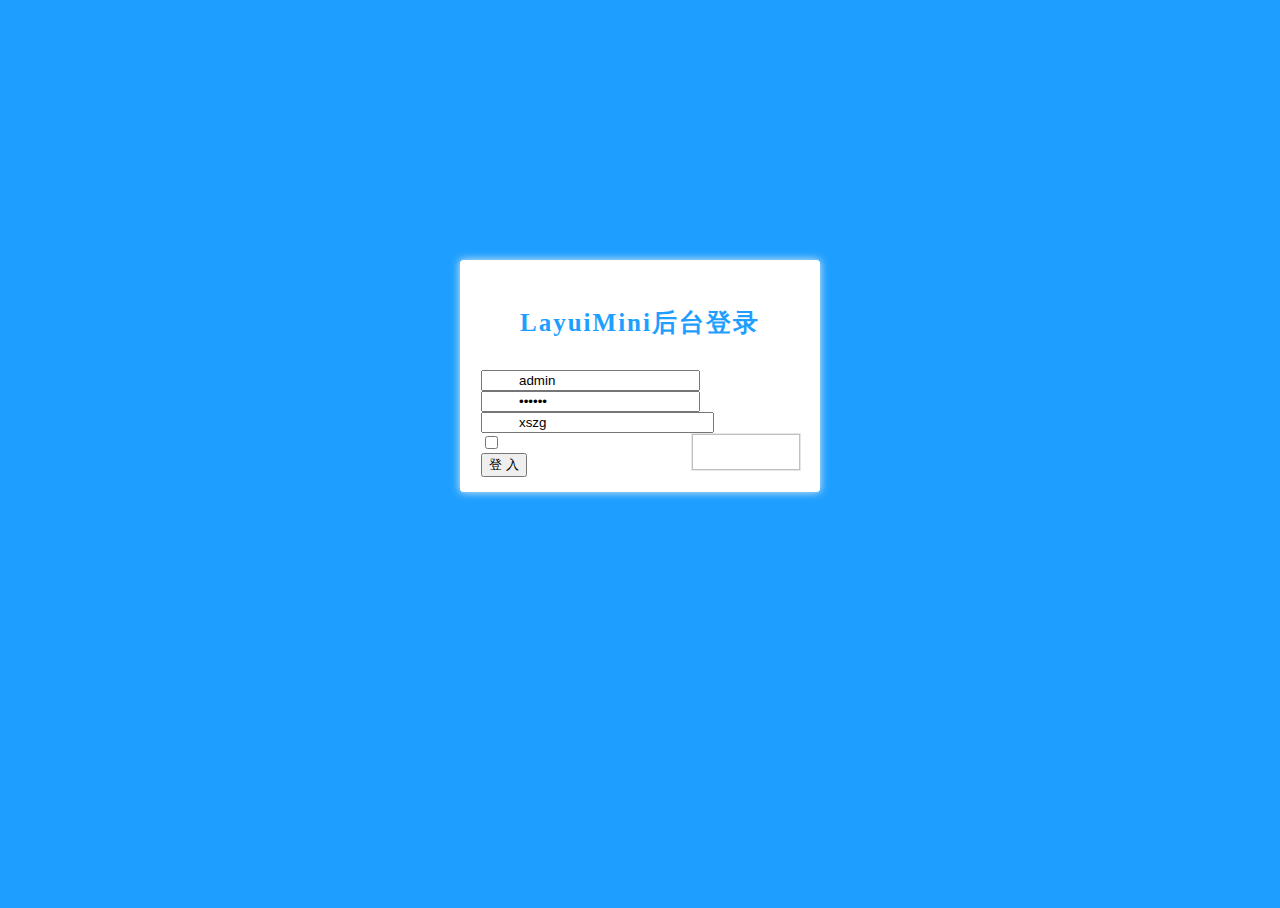
<file: dd-idms-cloud/idms-cloud-main/src/main/resources/templates/login.html>
<!DOCTYPE html>
<html lang="en" xmlns="http://www.w3.org/1999/xhtml"
      xmlns:th="http://www.thymeleaf.org"
      xmlns:sec="http://www.thymeleaf.org/thymeleaf-extras-springsecurity5">
<head>
    <meta charset="UTF-8">
    <title>后台管理-登陆</title>
    <meta http-equiv="X-UA-Compatible" content="IE=edge,chrome=1">
    <meta http-equiv="Access-Control-Allow-Origin" content="*">
    <meta name="viewport" content="width=device-width, initial-scale=1, maximum-scale=1">
    <meta name="apple-mobile-web-app-status-bar-style" content="black">
    <meta name="apple-mobile-web-app-capable" content="yes">
    <meta name="format-detection" content="telephone=no">
    <link rel="stylesheet" th:href="@{/lib/layui-v2.5.5/css/layui.css}" media="all"/>
    <!--[if lt IE 9]>
    <script type="text/javascript" th:src="@{/lib/html5.min.js}" />
    <script type="text/javascript" th:src="@{/lib/respond.min.js}" />
    <![endif]-->
    <style>
        html, body {width: 100%;height: 100%;overflow: hidden}
        body {background: #1E9FFF;}
        body:after {content:'';background-repeat:no-repeat;background-size:cover;-webkit-filter:blur(3px);-moz-filter:blur(3px);-o-filter:blur(3px);-ms-filter:blur(3px);filter:blur(3px);position:absolute;top:0;left:0;right:0;bottom:0;z-index:-1;}
        .layui-container {width: 100%;height: 100%;overflow: hidden}
        .admin-login-background {width:360px;height:300px;position:absolute;left:50%;top:40%;margin-left:-180px;margin-top:-100px;}
        .logo-title {text-align:center;letter-spacing:2px;padding:14px 0;}
        .logo-title h1 {color:#1E9FFF;font-size:25px;font-weight:bold;}
        .login-form {background-color:#fff;border:1px solid #fff;border-radius:3px;padding:14px 20px;box-shadow:0 0 8px #eeeeee;}
        .login-form .layui-form-item {position:relative;}
        .login-form .layui-form-item label {position:absolute;left:1px;top:1px;width:38px;line-height:36px;text-align:center;color:#d2d2d2;}
        .login-form .layui-form-item input {padding-left:36px;}
        .captcha {width:60%;display:inline-block;}
        .captcha-img {display:inline-block;width:34%;float:right;}
        .captcha-img img {height:34px;border:1px solid #e6e6e6;height:36px;width:100%;}
    </style>
</head>
<body>
<div class="layui-container">
    <div class="admin-login-background">
        <div class="layui-form login-form">
<!--            <form class="layui-form" action="">-->
                <div class="layui-form-item logo-title">
                    <h1>LayuiMini后台登录</h1>
                </div>
                <div class="layui-form-item">
                    <label class="layui-icon layui-icon-username" for="username"></label>
                    <input type="text" id="username" name="username" lay-verify="required|account" placeholder="用户名或者邮箱" autocomplete="off" class="layui-input" value="admin">
                </div>
                <div class="layui-form-item">
                    <label class="layui-icon layui-icon-password" for="password"></label>
                    <input type="password" id="password" name="password" lay-verify="required|password" placeholder="密码" autocomplete="off" class="layui-input" value="123456">
                </div>
                <div class="layui-form-item">
                    <label class="layui-icon layui-icon-vercode" for="captcha"></label>
                    <input type="text" name="captcha" lay-verify="required|captcha" placeholder="图形验证码" autocomplete="off" class="layui-input verification captcha" value="xszg">
                    <div class="captcha-img">
                        <img id="captchaPic" th:src="@{/images/captcha.jpg}">
                    </div>
                </div>
                <div class="layui-form-item">
                    <input type="checkbox" name="rememberMe" value="true" lay-skin="primary" title="记住密码">
                </div>
                <div class="layui-form-item">
                    <button class="layui-btn layui-btn layui-btn-normal layui-btn-fluid" id="btnLogin" lay-submit="" lay-filter="login">登 入</button>
                </div>
<!--            </form>-->
        </div>
    </div>
</div>
<script th:src="@{/lib/jquery-3.4.1/jquery-3.4.1.min.js}" charset="utf-8"></script>
<script th:src="@{/lib/layui-v2.5.5/layui.js}" charset="utf-8"></script>
<script th:src="@{/lib/jq-module/jquery.particleground.min.js}" charset="utf-8"></script>
<script type="text/javascript" th:inline="javascript">
    /*<![CDATA[*/
    ctxPath = /*[[@{/}]]*/ '';
    /*]]>*/
</script>
<script th:inline="javascript">
    layui.use(['form'], function () {
        var form = layui.form,
            layer = layui.layer,
           $ = layui.$;

        // 登录过期的时候，跳出ifram框架
        if (top.location != self.location) top.location = self.location;

        // 粒子线条背景
        $(document).ready(function(){
            $('.layui-container').particleground({
                dotColor:'#7ec7fd',
                lineColor:'#7ec7fd'
            });
            $("#btnLogin").click(function () {
                login();
            });
        });
        function login() {
            var username = $("#username").val();
            var password = $("#password").val();
            $.ajax({
                dataType: "JSON",
                type: "POST",
                data: {username: username, password: password},
                url: ctxPath + "login",
                success:function(data){
                    console.log(data);
                    if(data.success){
                        window.location.href = ctxPath + "index.html";
                    }
                }
            });
        }
        // 进行登录操作
        // form.on('submit('+ctxPath + "login"+')', function (data) {
        //     data = data.field;
        //     if (data.username == '') {
        //         layer.msg('用户名不能为空');
        //         return false;
        //     }
        //     if (data.password == '') {
        //         layer.msg('密码不能为空');
        //         return false;
        //     }
        //     if (data.captcha == '') {
        //         layer.msg('验证码不能为空');
        //         return false;
        //     }
        //     layer.msg('登录成功', function () {
        //         window.location = '../index.html';
        //     });
        //     return false;
        // });
    });
</script>
</body>
</html>
</file>
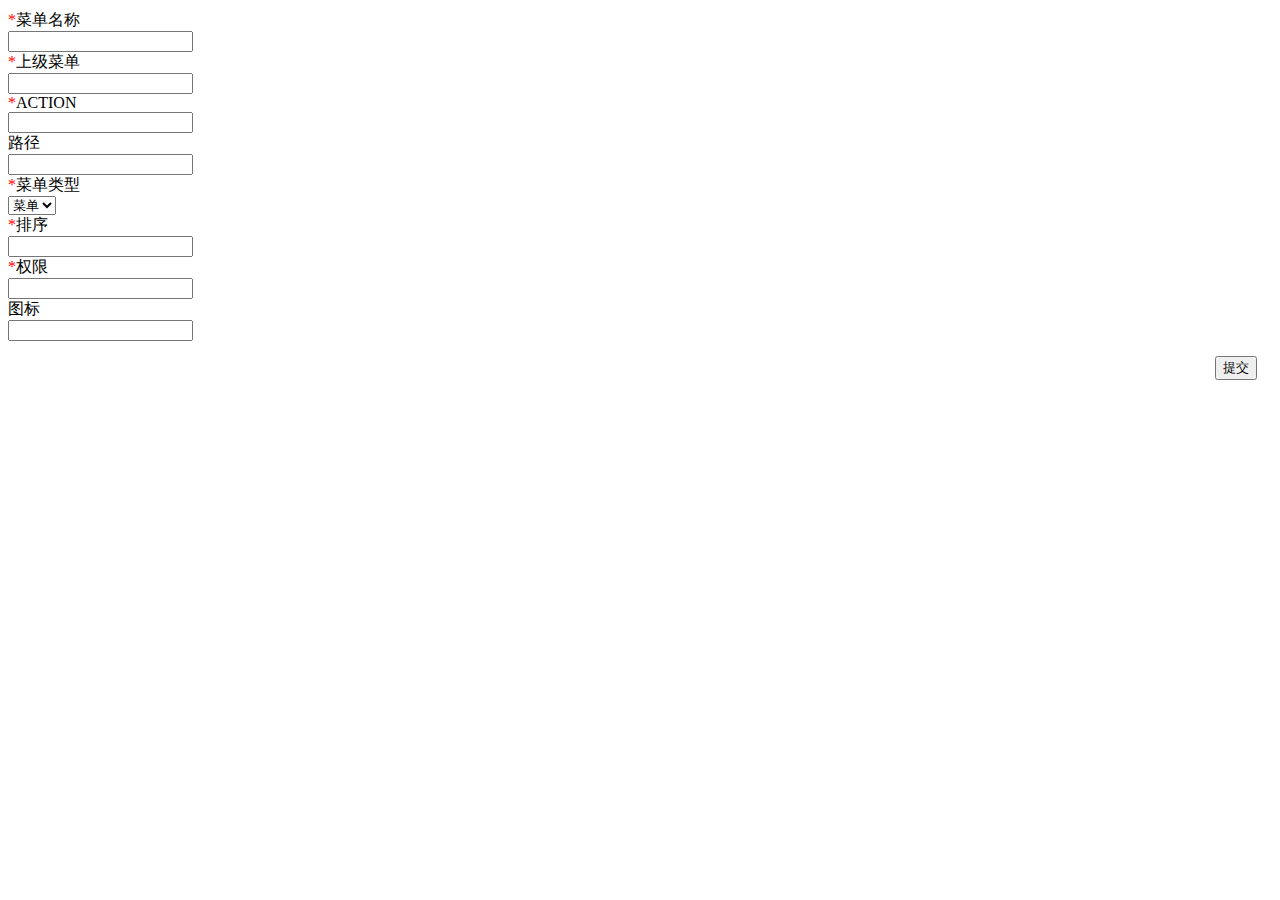
<file: dd-idms-cloud/idms-cloud-main/src/main/resources/templates/view/menu/add.html>
<!DOCTYPE html>
<html lang="en" xmlns="http://www.w3.org/1999/xhtml"
      xmlns:th="http://www.thymeleaf.org"
      xmlns:sec="http://www.thymeleaf.org/thymeleaf-extras-springsecurity5">
    <head th:replace="view/shard/head::head(~{})">
        <meta charset="UTF-8">
        <title>title</title>
    </head>

    <body>
        <div class="layuimini-container">
            <div class="layui-form layuimini-form" style="margin-top: 10px">
                <div class="layuimini-container">
                    <div class="layuimini-main">
                        <div class="layui-form layuimini-form">
                            <div class="layui-form-item  layui-row">
                                <div class="layui-col-xs3">
                                    <label class="layui-form-label layui-form-label-x1 required"><label
                                            style="color: red">*</label>菜单名称
                                    </label>
                                    <div class="layui-input-block">
                                        <input lay-verify="required" lay-reqtext="菜单名称不能为空" type="text" name="title"
                                               autocomplete="off" class="layui-input layui-input-7">
                                    </div>
                                </div>
                                <div class="layui-col-xs3">
                                    <label class="layui-form-label layui-form-label-x1 required"><label
                                            style="color: red">*</label>上级菜单
                                    </label>
                                    <div class="layui-input-block">
                                        <input lay-verify="required" lay-reqtext="角色名不能为空" type="text" name="parentName"
                                            th:value="${menuName}"   autocomplete="off" class="layui-input layui-input-7">
                                        <input th:value="${parentId}" type="hidden" name="parentId">
                                    </div>
                                </div>
                                <div class="layui-col-xs3">
                                    <label class="layui-form-label-x1 layui-form-label required"><label
                                            style="color: red">*</label>ACTION
                                    </label>
                                    <div class="layui-input-block">
                                        <input lay-verify="required" lay-reqtext="角色名不能为空" type="text" name="action"
                                               autocomplete="off" class="layui-input layui-input-7">
                                    </div>
                                </div>
                                <div class="layui-col-xs3">
                                    <label class="layui-form-label required">路径
                                    </label>
                                    <div class="layui-input-block">
                                        <input lay-verify="required" lay-reqtext="角色名不能为空" type="text" name="path"
                                               autocomplete="off" class="layui-input layui-input-7">
                                    </div>
                                </div>
                            </div>
                            <div class="layui-form-item  layui-row">
                                <div class="layui-col-xs3">
                                    <label class="layui-form-label layui-form-label-x1 required"><label
                                            style="color: red">*</label>菜单类型
                                    </label>
                                    <div class="layui-input-block" style="width:57%">
                                        <select name="type">
                                            <option value=0 selected="">菜单</option>
                                            <option value=1>按钮</option>
                                        </select>
                                    </div>
                                </div>
                                <div class="layui-col-xs3">
                                    <label class="layui-form-label layui-form-label-x1 required"><label
                                            style="color: red">*</label>排序
                                    </label>
                                    <div class="layui-input-block">
                                        <input lay-verify="required" lay-reqtext="角色名不能为空" type="text" name="sort"
                                               autocomplete="off" class="layui-input layui-input-7">
                                    </div>
                                </div>
                                <div class="layui-col-xs3">
                                    <label class="layui-form-label-x1 layui-form-label required"><label
                                            style="color: red">*</label>权限
                                    </label>
                                    <div class="layui-input-block">
                                        <input lay-verify="required" lay-reqtext="角色名不能为空" type="text" name="permission"
                                               autocomplete="off" class="layui-input layui-input-7">
                                    </div>
                                </div>
                                <div class="layui-col-xs3">
                                    <label class="layui-form-label required">图标
                                    </label>
                                    <div class="layui-input-block">
                                        <input lay-verify="required" lay-reqtext="角色名不能为空" type="text" name="icon"
                                               autocomplete="off" class="layui-input layui-input-7">
                                    </div>
                                </div>
                            </div>
                        </div>
                    </div>
                    <div class="layui-form-item" style="float: right;margin-right: 15px;margin-top: 15px">
                        <button class="layui-btn layui-btn-normal layui-btn-34" lay-submit lay-filter="saveBtn">提交
                        </button>
                    </div>
                </div>
            </div>
        </div>


        <footer th:replace="view/shard/foot::foot(~{::script})">
            <script type="text/javascript" th:inline="javascript">
            </script>
        </footer>
    </body>
</html>
</file>
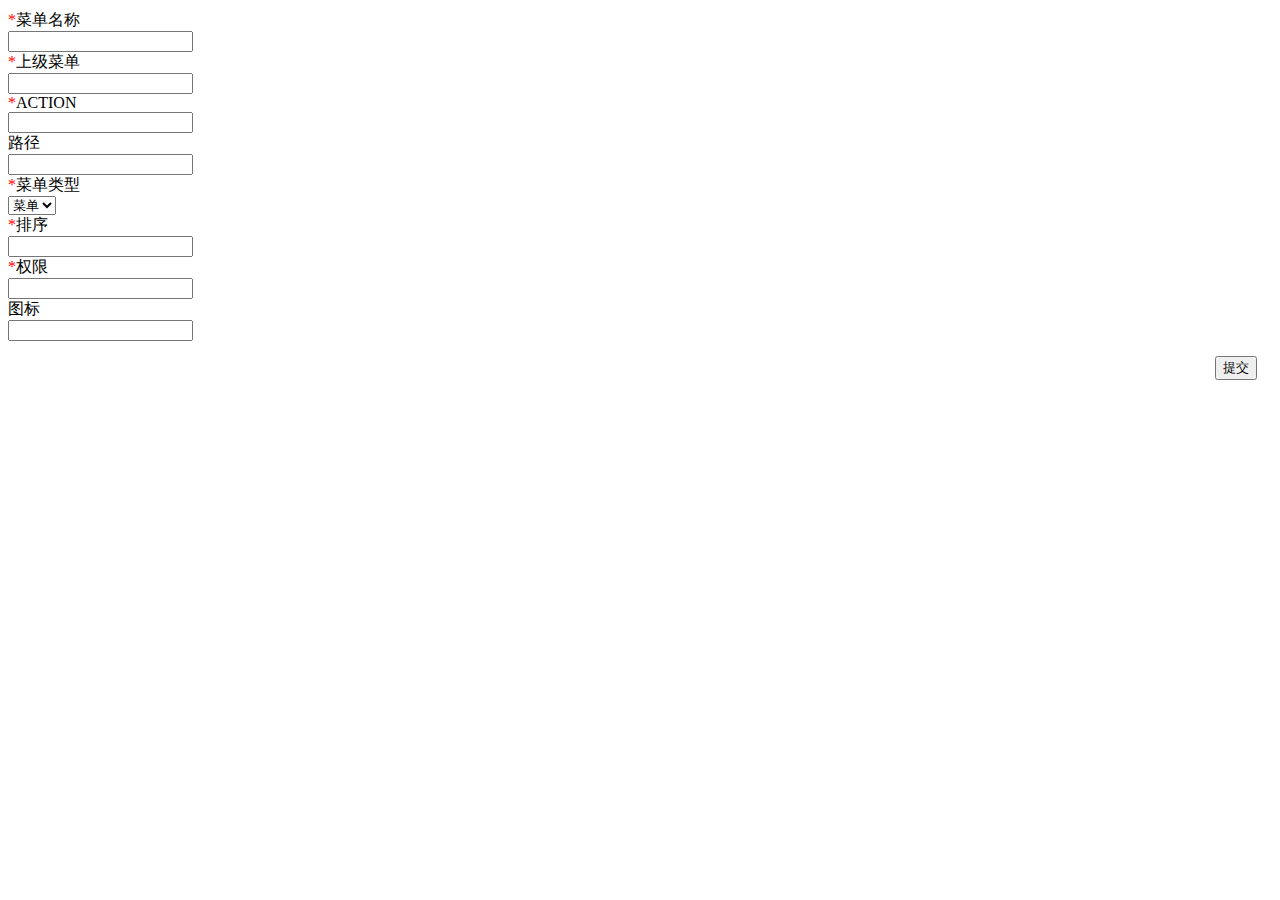
<file: dd-idms-cloud/idms-cloud-main/src/main/resources/templates/view/menu/edit.html>
<!DOCTYPE html>
<html lang="en" xmlns="http://www.w3.org/1999/xhtml"
      xmlns:th="http://www.thymeleaf.org"
      xmlns:sec="http://www.thymeleaf.org/thymeleaf-extras-springsecurity5">
<head th:replace="view/shard/head::head(~{})">
    <meta charset="UTF-8">
    <title>title</title>
</head>
    <body>
        <div class="layuimini-container">
            <div class="layui-form layuimini-form" style="margin-top: 10px">
                <div class="layuimini-container">
                    <div class="layuimini-main">
                        <div class="layui-form layuimini-form">
                            <input type="hidden" th:value="${menu.id}" name="id" />
                            <div class="layui-form-item  layui-row">
                                <div class="layui-col-xs3">
                                    <label class="layui-form-label layui-form-label-x1 required"><label
                                            style="color: red">*</label>菜单名称
                                    </label>
                                    <div class="layui-input-block">
                                        <input lay-verify="required" lay-reqtext="菜单名称不能为空" type="text" name="title"
                                             th:value="${menu.title}"  autocomplete="off" class="layui-input layui-input-7" />
                                    </div>
                                </div>
                                <div class="layui-col-xs3">
                                    <label class="layui-form-label layui-form-label-x1 required"><label
                                            style="color: red">*</label>上级菜单
                                    </label>
                                    <div class="layui-input-block">
                                        <input lay-verify="required" lay-reqtext="角色名不能为空" type="text" name="parentName"
                                               th:value="${parentName}"   autocomplete="off" class="layui-input layui-input-7" />
                                        <input th:value="${menu.parentId}" type="hidden" name="parentId" />
                                    </div>
                                </div>
                                <div class="layui-col-xs3">
                                    <label class="layui-form-label-x1 layui-form-label required"><label
                                             style="color: red">*</label>ACTION
                                    </label>
                                    <div class="layui-input-block">
                                        <input lay-verify="required" lay-reqtext="角色名不能为空" type="text" name="action"
                                            th:value="${menu.action}"   autocomplete="off" class="layui-input layui-input-7"/>
                                    </div>
                                </div>
                                <div class="layui-col-xs3">
                                    <label class="layui-form-label required">路径
                                    </label>
                                    <div class="layui-input-block">
                                        <input lay-verify="required" lay-reqtext="角色名不能为空" type="text" name="path"
                                             th:value="${menu.path}"  autocomplete="off" class="layui-input layui-input-7"/>
                                    </div>
                                </div>
                            </div>
                            <div class="layui-form-item  layui-row">
                                <div class="layui-col-xs3">
                                    <label class="layui-form-label layui-form-label-x1 required"><label
                                            style="color: red">*</label>菜单类型
                                    </label>
                                    <div class="layui-input-block" style="width:57%">
                                        <select name="type">
                                            <option th:selected="${menu.type eq 1}" value="1">菜单</option>
                                            <option th:selected="${menu.type eq 2}" value="2">按钮</option>
                                        </select>
                                    </div>
                                </div>
                                <div class="layui-col-xs3">
                                    <label class="layui-form-label layui-form-label-x1 required"><label
                                            style="color: red">*</label>排序
                                    </label>
                                    <div class="layui-input-block">
                                        <input lay-verify="required" lay-reqtext="角色名不能为空" type="text" name="sort"
                                             th:value="${menu.sort}"  autocomplete="off" class="layui-input layui-input-7"/>
                                    </div>
                                </div>
                                <div class="layui-col-xs3">
                                    <label class="layui-form-label-x1 layui-form-label required"><label
                                            style="color: red">*</label>权限
                                    </label>
                                    <div class="layui-input-block">
                                        <input lay-verify="required" lay-reqtext="角色名不能为空" type="text" name="permission"
                                              th:value="${menu.permission}"  autocomplete="off" class="layui-input layui-input-7"/>
                                    </div>
                                </div>
                                <div class="layui-col-xs3">
                                    <label class="layui-form-label required">图标
                                    </label>
                                    <div class="layui-input-block">
                                        <input lay-verify="required" lay-reqtext="角色名不能为空" type="text" name="icon"
                                              th:value="${menu.icon}" autocomplete="off" class="layui-input layui-input-7"/>
                                    </div>
                                </div>
                            </div>
                        </div>
                    </div>
                    <div class="layui-form-item" style="float: right;margin-right: 15px;margin-top: 15px">
                        <button class="layui-btn layui-btn-normal layui-btn-34" lay-submit lay-filter="saveBtn">提交
                        </button>
                    </div>
                </div>
            </div>
        </div>


        <footer th:replace="view/shard/foot::foot(~{::script})">
            <script type="text/javascript" th:inline="javascript">
                var menu=[[${menu}]];
                $(document).ready(function () {
                    console.log(menu);
                })

            </script>
        </footer>
    </body>
</html>
</file>
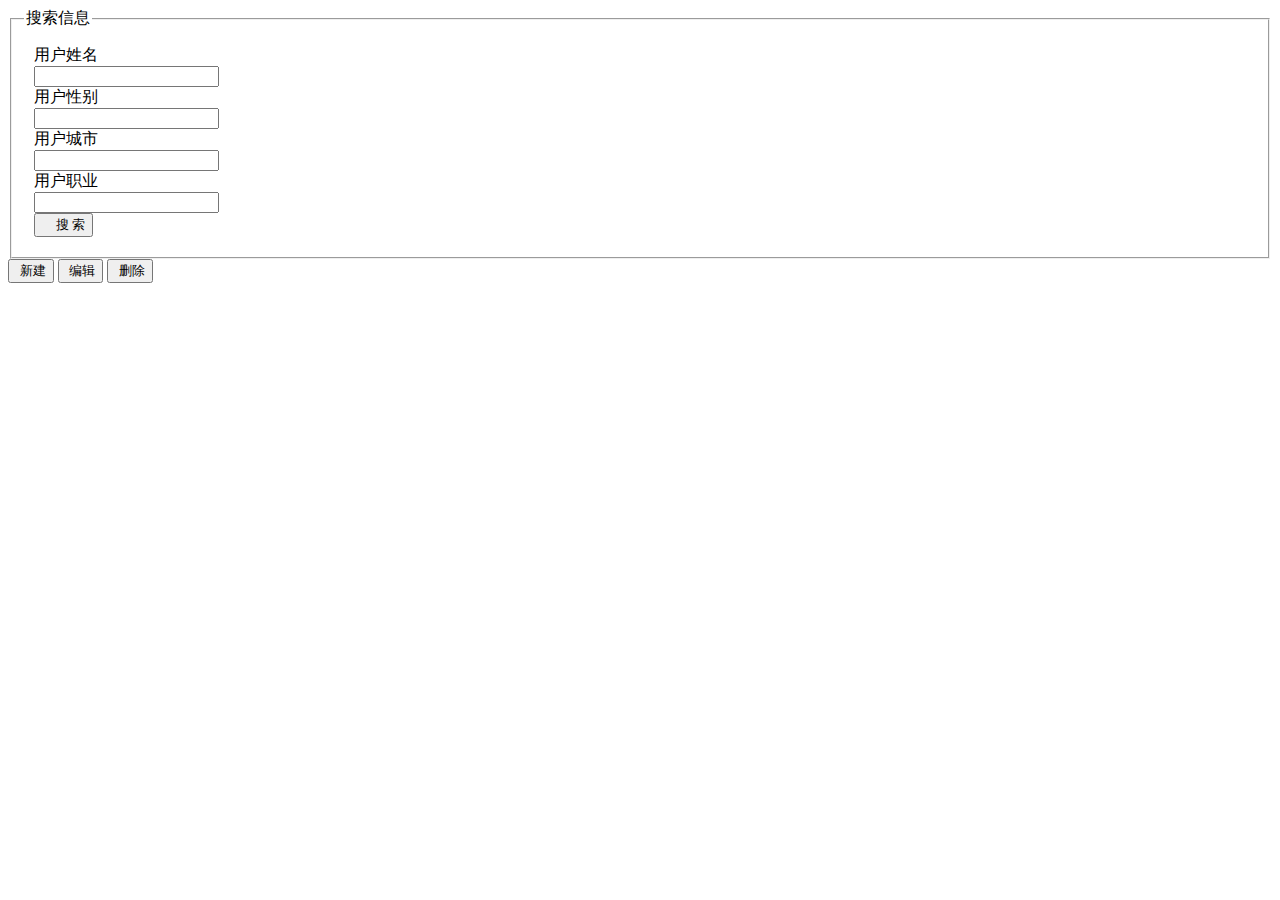
<file: dd-idms-cloud/idms-cloud-main/src/main/resources/templates/view/menu/list.html>
<!DOCTYPE html>
<html lang="en" xmlns="http://www.w3.org/1999/xhtml"
      xmlns:th="http://www.thymeleaf.org"
      xmlns:sec="http://www.thymeleaf.org/thymeleaf-extras-springsecurity5">
    <head th:replace="view/shard/head::head(~{::link})">
        <link th:href="@{/static/lib/jquerytree/css/jquery.treegrid.css}" type="text/css"  rel="stylesheet">
        <link th:href="@{/static/lib/bootstrap-table/bootstrap-table.min.css}" type="text/css" rel="stylesheet">

<!--        <link type="text/css" rel="stylesheet" th:href="@{/lib/jquerytree/css/jquery.treegrid.css}">-->
        <meta charset="UTF-8">
        <title>title</title>
    </head>

    <body>
        <div class="layuimini-container">
            <div class="layuimini-main">

                <fieldset class="table-search-fieldset">
                    <legend>搜索信息</legend>
                    <div style="margin: 10px 10px 10px 10px">
                        <form class="layui-form layui-form-pane" action="">
                            <div class="layui-form-item">
                                <div class="layui-inline">
                                    <label class="layui-form-label">用户姓名</label>
                                    <div class="layui-input-inline">
                                        <input type="text" name="username" autocomplete="off" class="layui-input">
                                    </div>
                                </div>
                                <div class="layui-inline">
                                    <label class="layui-form-label">用户性别</label>
                                    <div class="layui-input-inline">
                                        <input type="text" name="sex" autocomplete="off" class="layui-input">
                                    </div>
                                </div>
                                <div class="layui-inline">
                                    <label class="layui-form-label">用户城市</label>
                                    <div class="layui-input-inline">
                                        <input type="text" name="city" autocomplete="off" class="layui-input">
                                    </div>
                                </div>
                                <div class="layui-inline">
                                    <label class="layui-form-label">用户职业</label>
                                    <div class="layui-input-inline">
                                        <input type="text" name="classify" autocomplete="off" class="layui-input">
                                    </div>
                                </div>
                                <div class="layui-inline">
                                    <button type="submit" class="layui-btn layui-btn-primary" lay-submit
                                            lay-filter="data-search-btn">
                                        <i class="layui-icon"></i>
                                        搜 索
                                    </button>
                                </div>
                            </div>
                        </form>
                    </div>
                </fieldset>
                <div class="row mag-b-10">
                    <button id="btnAdd" class="layui-btn layui-btn-normal layui-btn-34"><i class="fa fa-plus fa-fw"></i>&nbsp;新建
                    </button>
                    <button id="btnEdit" sec:authorize='hasRole("ROLE_ADMIN")'
                            class="layui-btn layui-btn-warm layui-btn-34"><i
                            class="fa fa-pencil fa-fw"></i>&nbsp;编辑
                    </button>
                    <button id="btnDelete" sec:authorize='hasRole("ROLE_ADMIN")'
                            class="layui-btn layui-btn-danger layui-btn-34"><i
                            class="fa fa-close fa-fw"></i>&nbsp;删除
                    </button>
                </div>
                <table th:fragment="dataTable" id="table" class="table table-bordered db-col-12"></table>
            </div>
        </div>

        <footer th:replace="view/shard/foot::foot(~{::script})">

            <script type="text/javascript" th:src="@{/static/lib/jquerytree/js/jquery.treegrid.js}"></script>
            <script type="text/javascript" th:src="@{/static/lib/bootstrap-table/bootstrap-table.js}"></script>
            <script type="text/javascript" th:src="@{/static/lib/bootstrap-table/extensions/treegrid/bootstrap-table-treegrid.min.js}"></script>
            <script type="text/javascript" th:inline="javascript">
                var menuList = [[${menuList}]];
                $(document).ready(function () {
                    // console.log(menuList);
                    intTable(JSON.parse(menuList));
                    // console.log(JSON.parse(menuList));
                })

                function intTable(data) {
                    $('#table').bootstrapTable({
                        pageNumber: 1,//初始化第一页
                        showExport: false,//导出
                        showPaginationSwitch: false,//显示/隐藏分页
                        pageList: [10, 25, 50, 100],//每页行数
                        showColumns: false,//内容下拉
                        pagination: false,//分页
                        pageSize: 10,//每页行数
                        search: false,//启用搜索
                        cache: true,//是否使用缓存
                        dataType: "json",
                        striped: true,
                        data: data,
                        idField: 'id',
                        sidePagination: 'server',
                        columns: [{
                            field: 'title',
                            title: '菜单名称',
                            width: 100,
                            align: 'left'
                        }, {
                            field: 'href',
                            title: 'Action',
                            width: 80,
                            align: 'left'
                        }, {
                            field: 'id',
                            title: 'ID',
                            width: 40,
                            visible: false
                        },
                            {
                                field: 'type',
                                title: '菜单类型',
                                width: 40,
                                align: 'left',
                                formatter: "typeFormatter"
                            },
                            {
                                field: 'icon',
                                title: '图标',
                                width: 40,
                                align: 'left'
                            },
                            {
                                field: 'parentId',
                                title: '父ID',
                                width: 80,
                                visible: false
                            },
                            {
                                field: 'parentIds',
                                title: '父ID',
                                width: 80,
                                visible: false
                            },
                            {
                                field: "operation",
                                title: "操作",
                                align: "left",
                                width: 50,
                                formatter: "optionFormatter"
                            }],
                        treeShowField: 'title',
                        parentIdField: 'parentId',
                        rootParentId: 0,
                        onResetView: function () {
                            $('#table').treegrid({
                                initialState: 'collapsed',//expanded
                                treeColumn: 0, //0
                                onChange: function () {
                                   $('#table').bootstrapTable('resetWidth');
                                }
                            });
                        }
                    });
                }

                function optionFormatter(value, row, index) {
                    var _id = row.id;
                    var _name = row.title;
                    var html = '<a href="#" class="layui-btn layui-btn-xs layui-btn-info" title="新建" style="" onclick="rowAdd(\'' + _id + '\',\'' + _name + '\')"><i class="layui-icon" style="margin-right: 0;">&#xe654;</i></a>';
                    html += '<a href="#" class="layui-btn layui-btn-xs layui-btn-warm" title="修改" style="" onclick="rowModify(\'' + _id + '\')"><i class="layui-icon" style="margin-right: 0;">&#xe642;</i></a>';
                    html += '<a href="#" class="layui-btn layui-btn-xs layui-btn-danger" title="刪除" style="" onclick="rowDelete(\'' + _id + '\')"><i class="layui-icon" style="margin-right: 0;">&#xe640;</i></a>';
                    return html;
                }
                function typeFormatter(value, row, index) {
                    if (value === 1) {
                        return "菜单";
                    }
                    if (value === 2) {
                        return "按钮";
                    }
                    if (value === 3) {
                        return "首页";
                    }
                    if (value === 4) {
                        return "logon";
                    }
                }
                $("#btnAdd").on("click",function () {
                    rowAdd('','');
                })
                function rowModify(id) {
                    var index = layer.open({
                        title: '添加菜单',
                        type: 2,
                        shade: 0.2,
                        maxmin:true,
                        shadeClose: true,
                        area: ['100%', '100%'],
                        content: ctxPath+"menu/edit/"+id,
                    });
                    layer.full(index);
                    $(window).on("resize", function () {
                        layer.full(index);
                    });
                }
                function rowAdd(id,name) {
                    var index = layer.open({
                        title: '添加菜单',
                        type: 2,
                        shade: 0.2,
                        maxmin:true,
                        shadeClose: true,
                        area: ['100%', '100%'],
                        content: ctxPath+"menu/add?id="+id+"&name="+name,
                    });
                    layer.full(index);
                    $(window).on("resize", function () {
                        layer.full(index);
                    });
                }
            </script>
        </footer>
    </body>
</html>
</file>
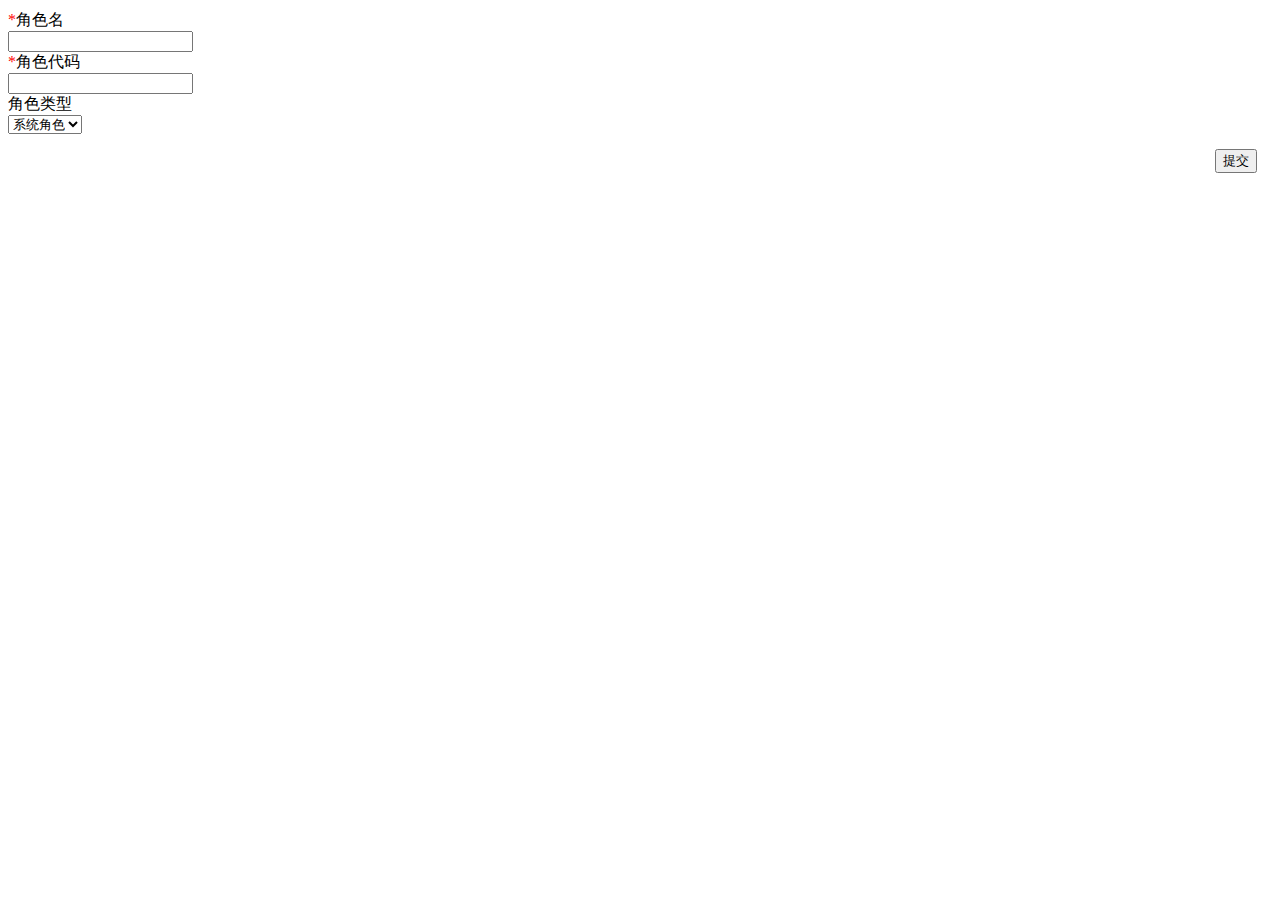
<file: dd-idms-cloud/idms-cloud-main/src/main/resources/templates/view/role/add.html>
<!DOCTYPE html>
<html lang="en" xmlns="http://www.w3.org/1999/xhtml"
      xmlns:th="http://www.thymeleaf.org"
      xmlns:sec="http://www.thymeleaf.org/thymeleaf-extras-springsecurity5">
<head th:replace="view/shard/head::head(~{})">
    <meta charset="UTF-8">
    <title>title</title>
</head>

<body class="layuimini-container">
<div class="layui-form layuimini-form" style="margin-top: 10px">
    <div class="layuimini-container ">
        <div class="layuimini-main">
            <div class="layui-form layuimini-form">
                <div class="layui-form-item">
                    <div class="layui-inline">
                        <label class="layui-form-label required"><label style="color: red">*</label>角色名</label>
                        <div class="layui-input-inline">
                            <input lay-verify="required" lay-reqtext="角色名不能为空" type="text" name="roleName"
                                   autocomplete="off" class="layui-input">
                        </div>
                    </div>
                    <div class="layui-inline">
                        <label class="layui-form-label required" style="width: 150px"><label style="color: red">*</label>角色代码</label>
                        <div class="layui-input-inline">
                            <input lay-verify="required" lay-reqtext="角色代码不能为空" type="text" name="roleCode"
                                   autocomplete="off" class="layui-input">
                        </div>
                    </div>
                    <div class="layui-inline">
                        <label class="layui-form-label required" style="width: 150px">角色类型</label>
                        <div class="layui-input-inline">
                            <select name="roleType">
                                <option value=0 selected="">系统角色</option>
                                <option value=1>其他角色</option>
                            </select>
                        </div>
                    </div>
                </div>
            </div>


        </div>
        <div class="layui-form-item" style="float: right;margin-right: 15px;margin-top: 15px">
            <button class="layui-btn layui-btn-normal layui-btn-34" lay-submit lay-filter="saveBtn">提交</button>
        </div>
    </div>
</div>
<!--    </div>-->
<!--</div>-->
<footer th:replace="view/shard/foot::foot(~{::script})">
    <script type="text/javascript" th:inline="javascript">
        layui.use(["form"], function () {
            var form = layui.form;
            form.on("submit(saveBtn)", function (data) {
                var role=data.field;
                role.roleType=parseInt(role.roleType);
                console.log("role",role);
                $.ajax({
                    type:"post",
                    dataType:"json",
                    contentType: "application/json;charset=utf-8",
                    data:JSON.stringify(role),
                    url:ctxPath+"role/save",
                    success:function (result) {
                       if(result.success){
                           parent.refresh();
                           var iframeIndex = parent.layer.getFrameIndex(window.name);
                           parent.layer.close(iframeIndex);
                       }
                    }
                })
            })
        })

    </script>
</footer>
</body>
</html>
</file>
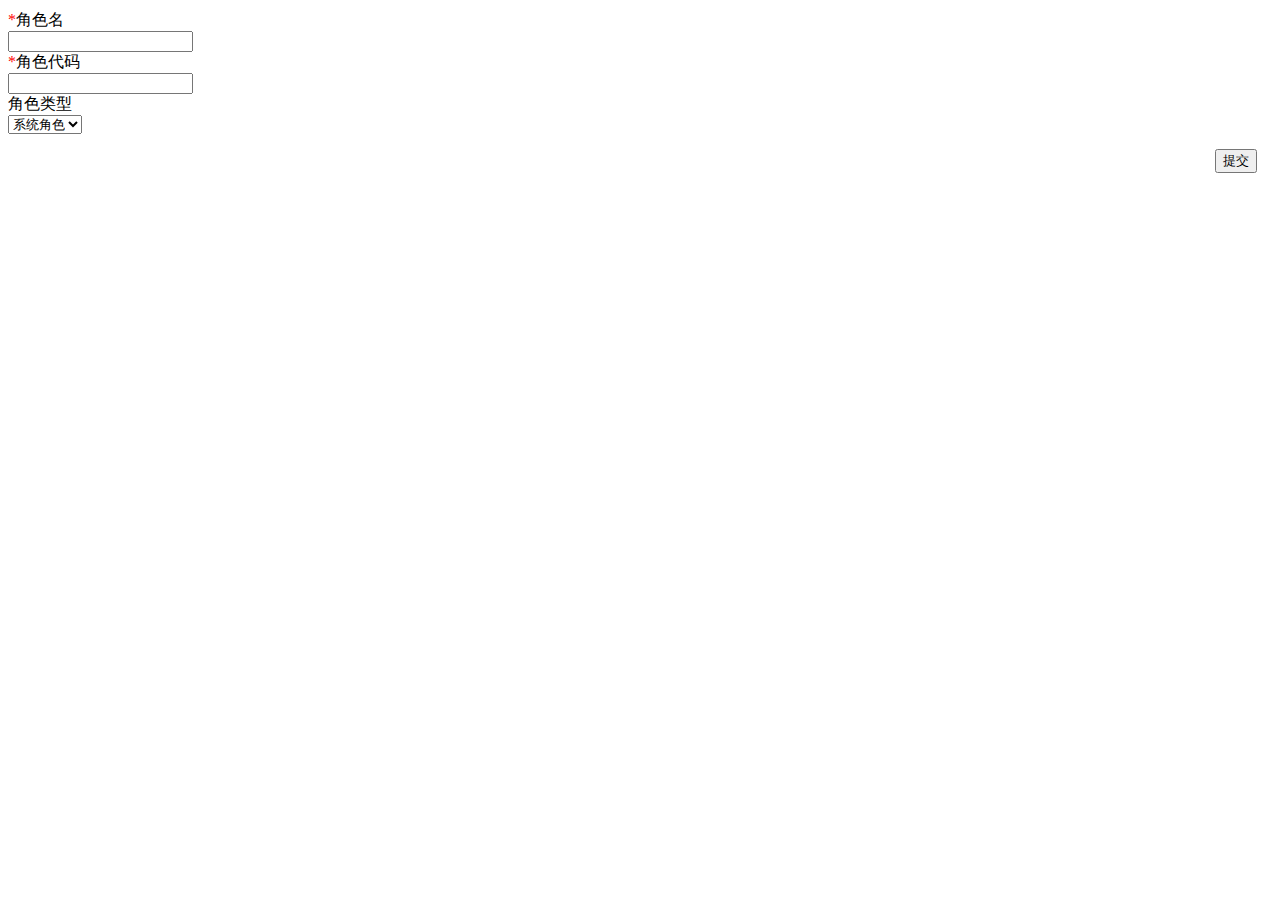
<file: dd-idms-cloud/idms-cloud-main/src/main/resources/templates/view/role/edit.html>
<!DOCTYPE html>
<html lang="en" xmlns="http://www.w3.org/1999/xhtml"
      xmlns:th="http://www.thymeleaf.org"
      xmlns:sec="http://www.thymeleaf.org/thymeleaf-extras-springsecurity5">
<head th:replace="view/shard/head::head(~{})">
    <meta charset="UTF-8">
    <title>title</title>
</head>

<body class="layuimini-container">

<div class="layui-form layuimini-form" style="margin-top: 10px">
    <div class="layuimini-container ">
        <input type="hidden" th:value="${role.roleId}" name="roleId"/>
        <div class="layuimini-main">
            <div class="layui-form layuimini-form">
                <div class="layui-form-item">
                    <div class="layui-inline">
                        <label class="layui-form-label required"><label style="color: red">*</label>角色名</label>
                        <div class="layui-input-inline">
                            <input lay-verify="required" lay-reqtext="角色名不能为空" type="text" name="roleName"
                                   autocomplete="off" th:value="${role.roleName}" class="layui-input">
                        </div>
                    </div>
                    <div class="layui-inline">
                        <label class="layui-form-label required" style="width: 150px"><label
                                style="color: red">*</label>角色代码</label>
                        <div class="layui-input-inline">
                            <input lay-verify="required" lay-reqtext="角色代码不能为空" type="text" name="roleCode"
                                   th:value="${role.roleCode}" autocomplete="off" class="layui-input">
                        </div>
                    </div>
                    <div class="layui-inline">
                        <label class="layui-form-label required" style="width: 150px">角色类型</label>
                        <div class="layui-input-inline">
                            <select name="roleType">
                                <option th:selected="${role.roleType eq 0}"  value="0"  >系统角色</option>
                                <option th:selected="${role.roleType eq 1}"   value="1" >其他角色</option>
                            </select>
                        </div>
                    </div>
                </div>
            </div>


        </div>
        <div class="layui-form-item" style="float: right;margin-right: 15px;margin-top: 15px">
            <button class="layui-btn layui-btn-normal layui-btn-34" lay-submit lay-filter="saveBtn">提交</button>
        </div>
    </div>
</div>

<footer th:replace="view/shard/foot::foot(~{::script})">
    <script type="text/javascript" th:inline="javascript">
        layui.use(["form"], function () {
            console.log("ctxPath",ctxPath);
            var form = layui.form;
            form.on("submit(saveBtn)", function (data) {
                var role=data.field;
                role.roleType=parseInt(role.roleType);
                $.ajax({
                    type:"post",
                    dataType:"json",
                    contentType: "application/json;charset=utf-8",
                    data:JSON.stringify(role),
                    url:ctxPath+"role/update",
                    success:function (result) {
                        if(result.success){
                            parent.refresh();
                            var iframeIndex = parent.layer.getFrameIndex(window.name);
                            parent.layer.close(iframeIndex);
                        }
                    }
                })
            })
        })

    </script>
</footer>
</body>
</html>
</file>
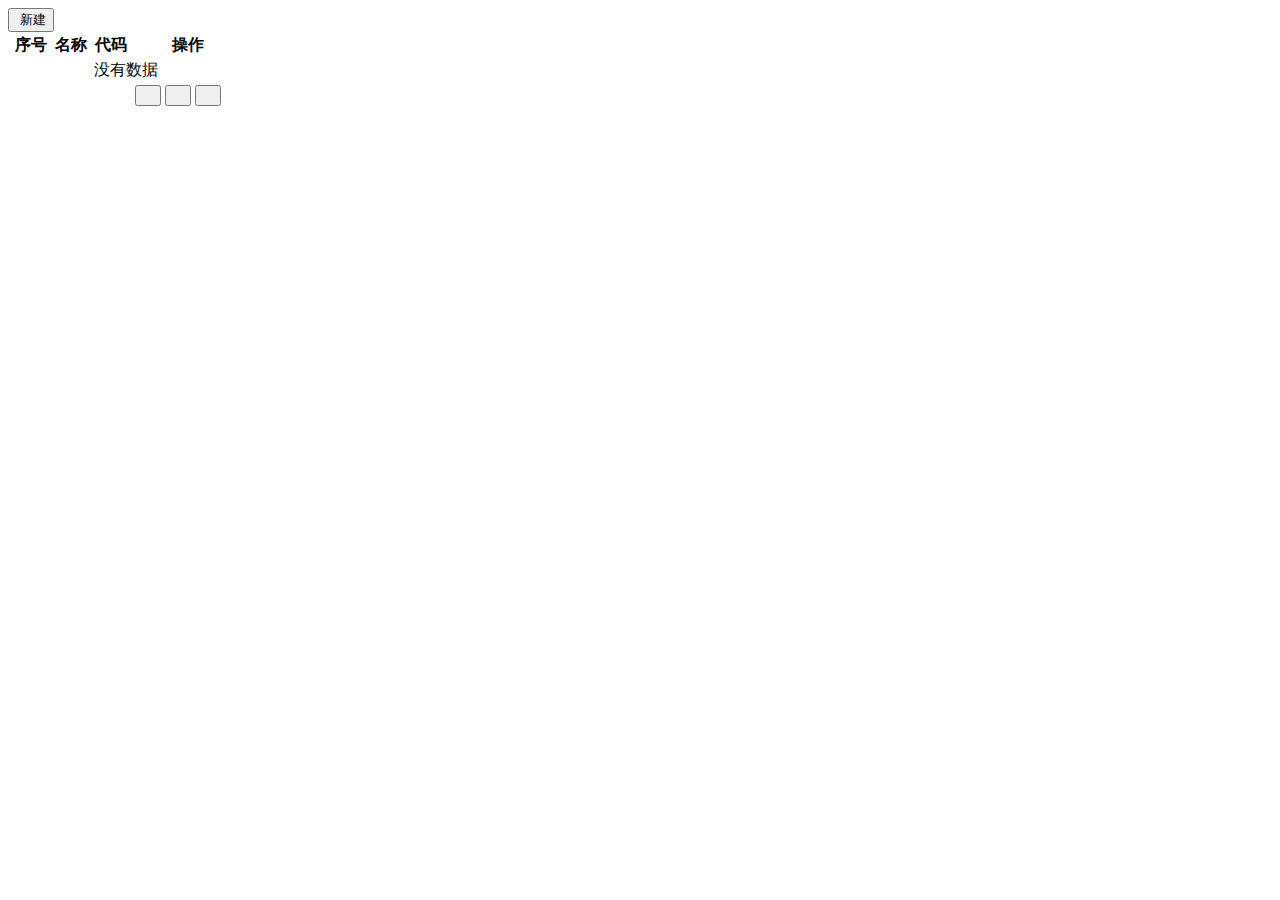
<file: dd-idms-cloud/idms-cloud-main/src/main/resources/templates/view/role/list.html>
<!DOCTYPE html>
<html lang="en" xmlns="http://www.w3.org/1999/xhtml"
      xmlns:th="http://www.thymeleaf.org"
      xmlns:sec="http://www.thymeleaf.org/thymeleaf-extras-springsecurity5">
<head th:replace="view/shard/head::head(~{})">
    <meta charset="UTF-8">
    <title>角色列表</title>
</head>
<body>
<div class="layuimini-container">
    <div class="layuimini-main">

<!--        <fieldset class="table-search-fieldset">-->
<!--            <legend>搜索信息</legend>-->
<!--            <div style="margin: 10px 10px 10px 10px">-->
<!--                <form class="layui-form layui-form-pane" action="">-->
<!--                    <div class="layui-form-item">-->
<!--                        <div class="layui-inline">-->
<!--                            <label class="layui-form-label">用户姓名</label>-->
<!--                            <div class="layui-input-inline">-->
<!--                                <input type="text" name="username" autocomplete="off" class="layui-input">-->
<!--                            </div>-->
<!--                        </div>-->
<!--                        <div class="layui-inline">-->
<!--                            <label class="layui-form-label">用户性别</label>-->
<!--                            <div class="layui-input-inline">-->
<!--                                <input type="text" name="sex" autocomplete="off" class="layui-input">-->
<!--                            </div>-->
<!--                        </div>-->
<!--                        <div class="layui-inline">-->
<!--                            <label class="layui-form-label">用户城市</label>-->
<!--                            <div class="layui-input-inline">-->
<!--                                <input type="text" name="city" autocomplete="off" class="layui-input">-->
<!--                            </div>-->
<!--                        </div>-->
<!--                        <div class="layui-inline">-->
<!--                            <label class="layui-form-label">用户职业</label>-->
<!--                            <div class="layui-input-inline">-->
<!--                                <input type="text" name="classify" autocomplete="off" class="layui-input">-->
<!--                            </div>-->
<!--                        </div>-->
<!--                        <div class="layui-inline">-->
<!--                            <button type="submit" class="layui-btn layui-btn-primary"  lay-submit lay-filter="data-search-btn"><i class="layui-icon"></i> 搜 索</button>-->
<!--                        </div>-->
<!--                    </div>-->
<!--                </form>-->
<!--            </div>-->
<!--        </fieldset>-->
        <div class="row mag-b-10">
            <button id="btnAdd" class="layui-btn layui-btn-normal layui-btn-34"><i class="fa fa-plus fa-fw"></i>&nbsp;新建
            </button>
<!--            <button id="btnEdit" sec:authorize='hasRole("ROLE_ADMIN")' class="layui-btn layui-btn-warm layui-btn-34"><i-->
<!--                    class="fa fa-pencil fa-fw"></i>&nbsp;编辑-->
<!--            </button>-->
<!--            <button id="btnDelete" sec:authorize='hasRole("ROLE_ADMIN")' class="layui-btn layui-btn-danger layui-btn-34"><i-->
<!--                    class="fa fa-close fa-fw"></i>&nbsp;删除-->
<!--            </button>-->
        </div>
            <table th:fragment="dataTable" id="table" class="table table-bordered db-col-12">
                <thead>
                <tr>
                    <th align="2%">序号</th>
                    <th width="15%">名称</th>
                    <th>代码</th>
                    <th>操作</th>
                </tr>
                </thead>
                <tbody id="sampleBody">
                <tr th:if="*{#lists.isEmpty(roleList)}">
                    <td style="text-align: center" colspan="4">没有数据</td>
                </tr>
                <tr th:if="*{Not #lists.isEmpty(roleList)}" th:each="role,stat:${roleList}">
                    <td th:text="${stat.index+1}"></td>
                    <td th:text="${role.roleName}"></td>
                    <td th:text="${role.roleCode}"></td>
                    <td>
                        <button th:onclick="edit([[${role.roleId}]]);"
                                class="layui-btn layui-btn-xs layui-btn-warm">
                            <i title="修改" class="layui-icon" style="margin-right: 0;">&#xe642;</i>
                        </button>
                        <button th:onclick="del([[${role.roleId}]]);"
                                class='layui-btn layui-btn-xs layui-btn-danger'>
                            <i title="删除" class="layui-icon" style="margin-right: 0;">&#xe640;</i>
                        </button>
                        <button th:onclick="addUser([[${role.roleId}]],[[${role.roleName}]])" class="layui-btn layui-btn-xs layui-btn-normal">
                            <i title="添加用户" class="layui-icon" style="margin-right: 0;">&#xe66f;</i>
                        </button>
                    </td>
                </tr>
                </tbody>
            </table>
<!--        </div>-->


    </div>
</div>
<footer th:replace="view/shard/foot::foot(~{::script})">
    <script type="text/javascript" th:inline="javascript">
        function refresh(){
            $("#table").load(ctxPath + "role/refresh");
        }

        $("#btnAdd").on("click",function () {
            console.log("ctxPath",ctxPath);
            var index = layer.open({
                title: '添加角色',
                type: 2,
                shade: 0.2,
                maxmin:false,
                shadeClose: true,
                area: [($(window).width() * 0.50) + 'px', ($(window).height() * 0.25) + 'px'],
                content: ctxPath+"role/add",
            });

        })
        function del(id) {
            $.ajax({
                type:"post",
                url:ctxPath+"role/del/"+id,
                success:function (result) {
                  if(result.success){
                      layer.msg(result.message,{icon:1});
                      refresh();
                  }
                }
            })
        }
        function edit(id) {
            var index = layer.open({
                title: '编辑',
                type: 2,
                shade: 0.2,
                maxmin:false,
                shadeClose: true,
                area: [($(window).width() * 0.50) + 'px', ($(window).height() * 0.25) + 'px'],
                content: ctxPath+"role/"+id+"/edit"
            });
        }
    </script>
</footer>
</body>
</html>
</file>
